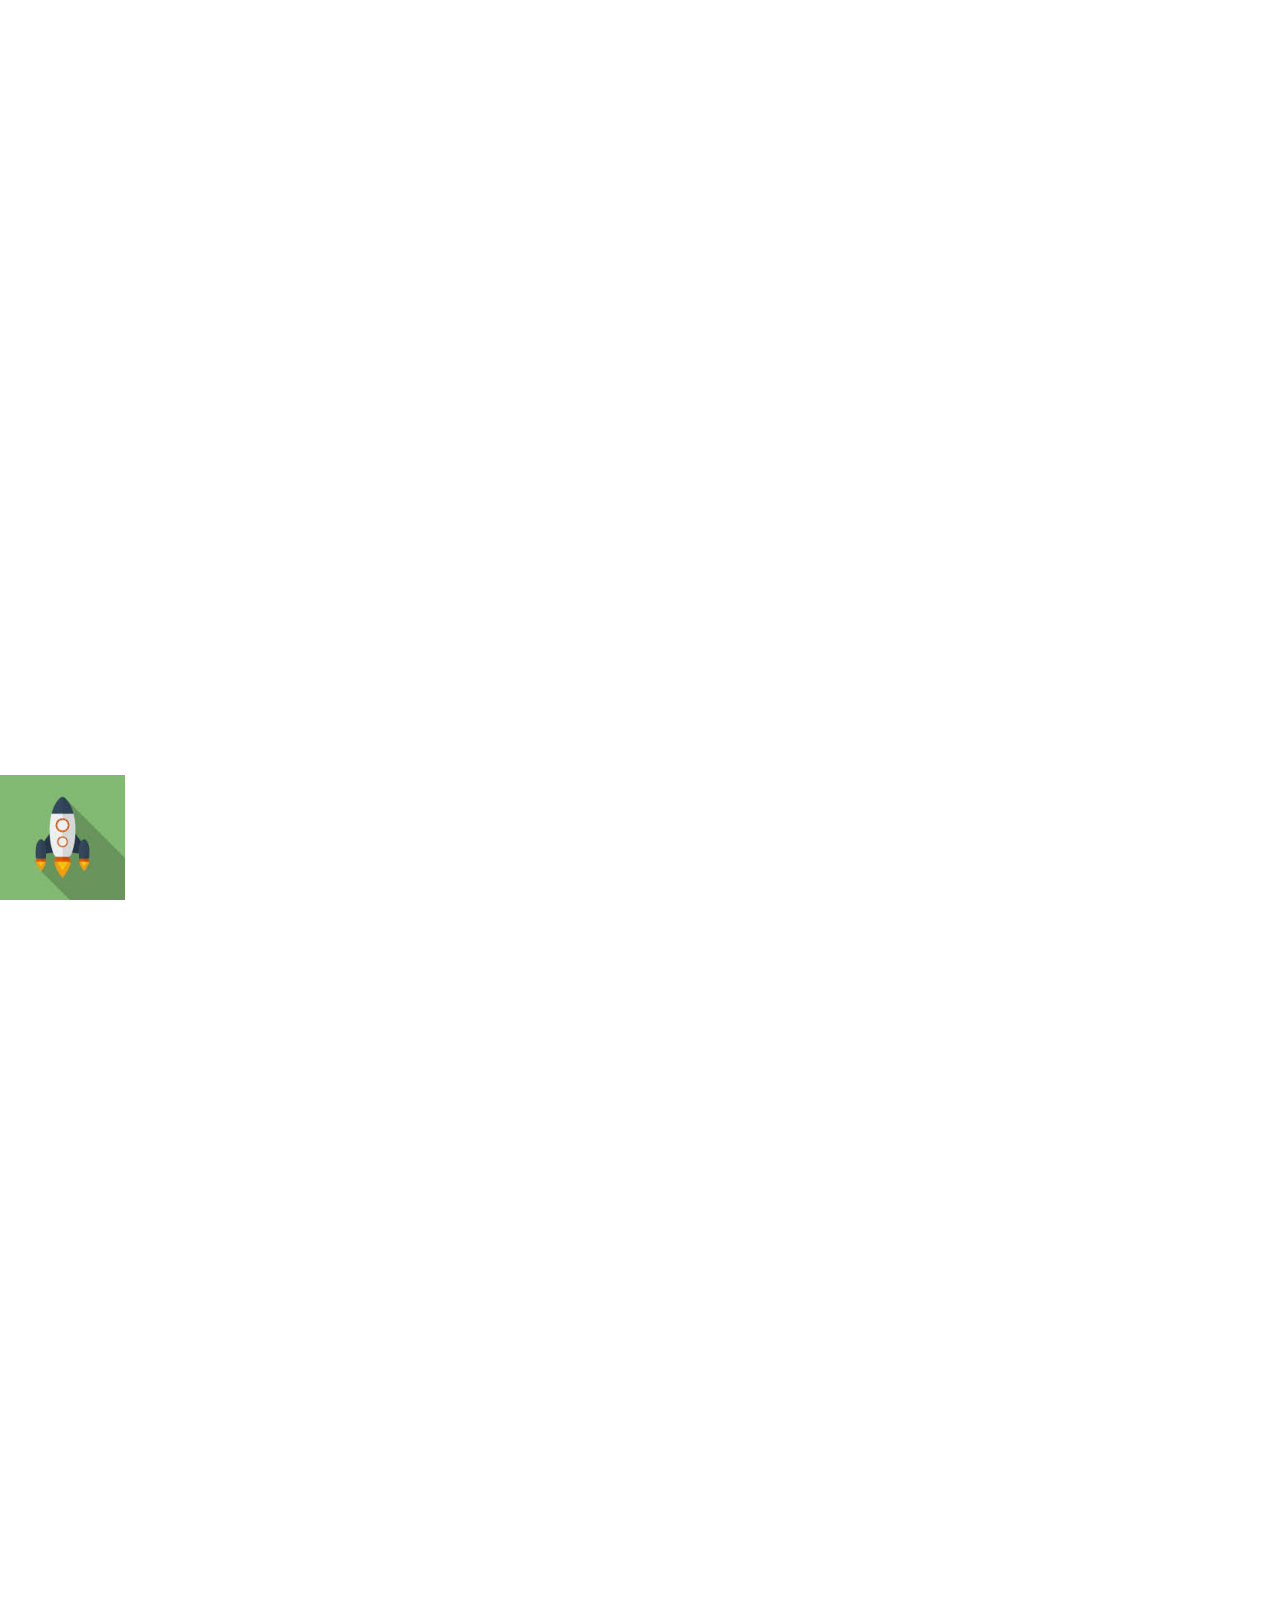
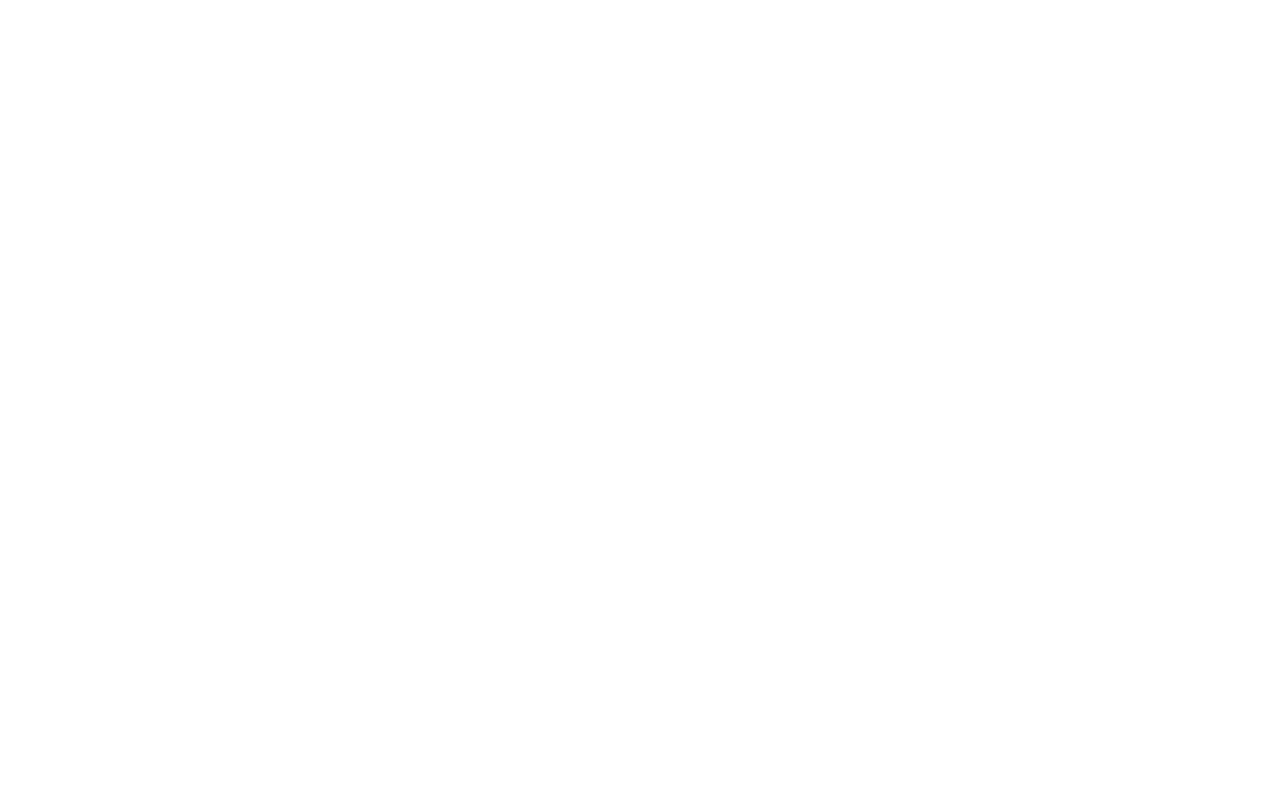
<file: parallax.html>
<!DOCTYPE html>
<html lang="en">
<head>
	<meta charset="UTF-8">
	<title>Parallax website!</title>

	<style>
		body {
			margin: 0;
		}
		section {
			height: 600px;
			background-size: cover;
			background-attachment: fixed;

		}
		.winter {
			background-image: url(http://markdalgleish.com/projects/stellar.js/demos/images/winter.jpg)
		}
		.spring {
			background-image: url(http://markdalgleish.com/projects/stellar.js/demos/images/spring.jpg)
		}
		.summer {
			background-image: url(http://markdalgleish.com/projects/stellar.js/demos/images/summer.jpg)
		}
		.autumn {
			background-image: url(http://markdalgleish.com/projects/stellar.js/demos/images/autumn.jpg)
		}
		#star {
			position: fixed;
			bottom: 0;
			left: 0;
			width: 125px;
		}
	</style>
</head>

<body>
	
	<section class="winter" data-stellar-background-ratio="0.5"></section>
	<section class="spring" data-stellar-background-ratio="0.5"></section>
	<section class="summer" data-stellar-background-ratio="0.5"></section>
	<section class="autumn" data-stellar-background-ratio="0.5"></section>

	<img data-stellar-ratio="1.75" id="star" src="IMG/rocket.jpg" alt="">

	<script src="http://code.jquery.com/jquery-1.12.0.min.js"></script>
	<script src="JS/jquery.stellar.min.js"></script>
	<script>
		$(window).stellar();
	</script>

</body>
</html>
</file>
